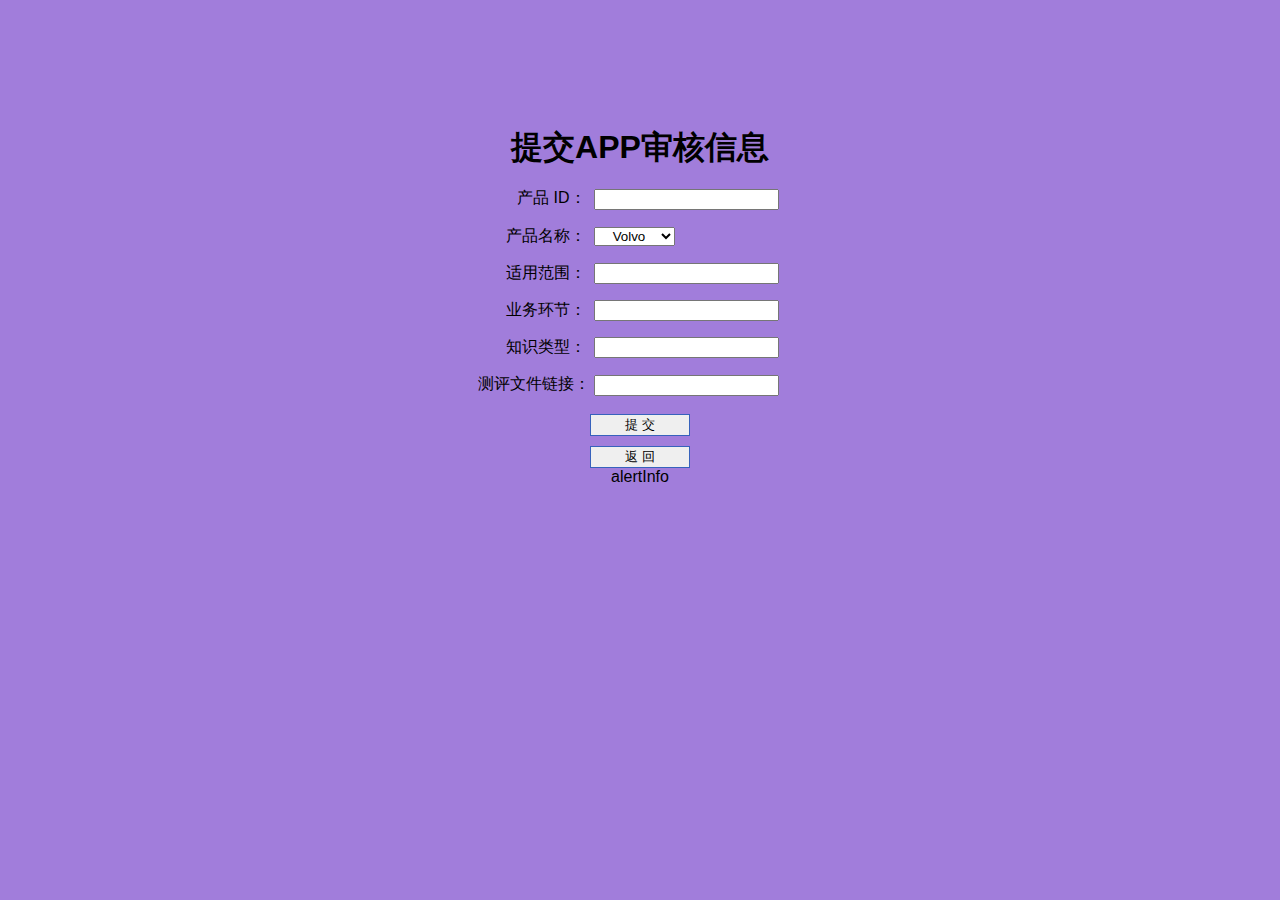
<file: spring-web/target/classes/templates/test.html>
<!DOCTYPE html>
<html lang="en" xmlns:th="http://www.thymeleaf.org">
<head>
    <meta charset="UTF-8">
    <title>提交待审核APP信息</title>
    <!--<link rel="stylesheet" type="text/css" href="css/appsubmit.css"/>-->
    <link rel="stylesheet" type="text/css" href="../static/css/appsubmit.css"/>
</head>
<body onload="">
<h1>
    提交APP审核信息
</h1>

<form id="appsubmit_form" method="post">
    <div class="form-group">
        <label  class="t">&nbsp;产品&nbsp;ID：&nbsp;</label>
        <input id="info_appId" type="text" name="appId" class="data"  required>
    </div>
    <div class="form-group">
        <label  class="t">&nbsp;产品名称：&nbsp;</label>
        <!--<input id="info_appName" value="" name="appName" type="text" class="data"  required>-->
        <select class="data" >
            <option value="volvo">Volvo</option>
            <option value="saab">Saab</option>
            <option value="mercedes">Mercedes</option>
            <option value="audi">Audi</option>
        </select>

    </div>
    <div class="form-group">
        <label  class="t">&nbsp;适用范围：&nbsp;</label>
        <input id="info_range" value="" name="rangeApplication" type="text" class="data"  required>
    </div>

    <div class="form-group">
        <label  class="t">&nbsp;业务环节：&nbsp;</label>
        <input id="info_business" value="" name="businessLink" type="text" class="data"  required>
    </div>

    <div class="form-group">
        <label  class="t">&nbsp;知识类型：&nbsp;</label>
        <input id="info_knowledge" value="" name="knowledgeType" type="text" class="data"  required>
    </div>

    <div class="form-group">
        <label  class="t">&nbsp;测评文件链接：</label>
        <input id="info_file" value="" name="testFile" type="text" class="data"  required>
    </div>


    <button type="submit" id="submit_btn"
            class="button-bar">&nbsp;提&nbsp;交&nbsp </button>

</form>

<button class="button-bar" onclick="location='/welcome'">&nbsp;返&nbsp;回&nbsp</button>


<p class="lead" th:text="${alertInfo}">alertInfo</p>

</body>
</html>
</file>
<file: spring-web/target/classes/static/css/appsubmit.css>
html{
    width:100%;
    height:100%;
    overflow:hidden;
    font-family: sans-serif;
}
body{
    top:100%;
    left:100%;
    font-family: sans-serif;
    background-color: #A17DDB;
}

h1{
    margin: auto;
    text-align: center;
    margin-top: 10%;
    margin-bottom:10px;
}

.data{
    text-align: center;
    vertical-align:middle;
}


.form-group{
    width: 500px;
    min-height: 20px;
    padding: 8px;
    margin:auto;
}

label{
    display: inline-block;
    width:200px;
    text-align:right;
}

.button-bar{
    width: 100px;
    min-height: 20px;
    display:block;
    border: 1px solid #3762bc;
    cursor:pointer;
    margin:auto;
    margin-top: 10px;
    text-align: center;
}


.lead{
    margin: auto;
    text-align: center;
}
</file>
